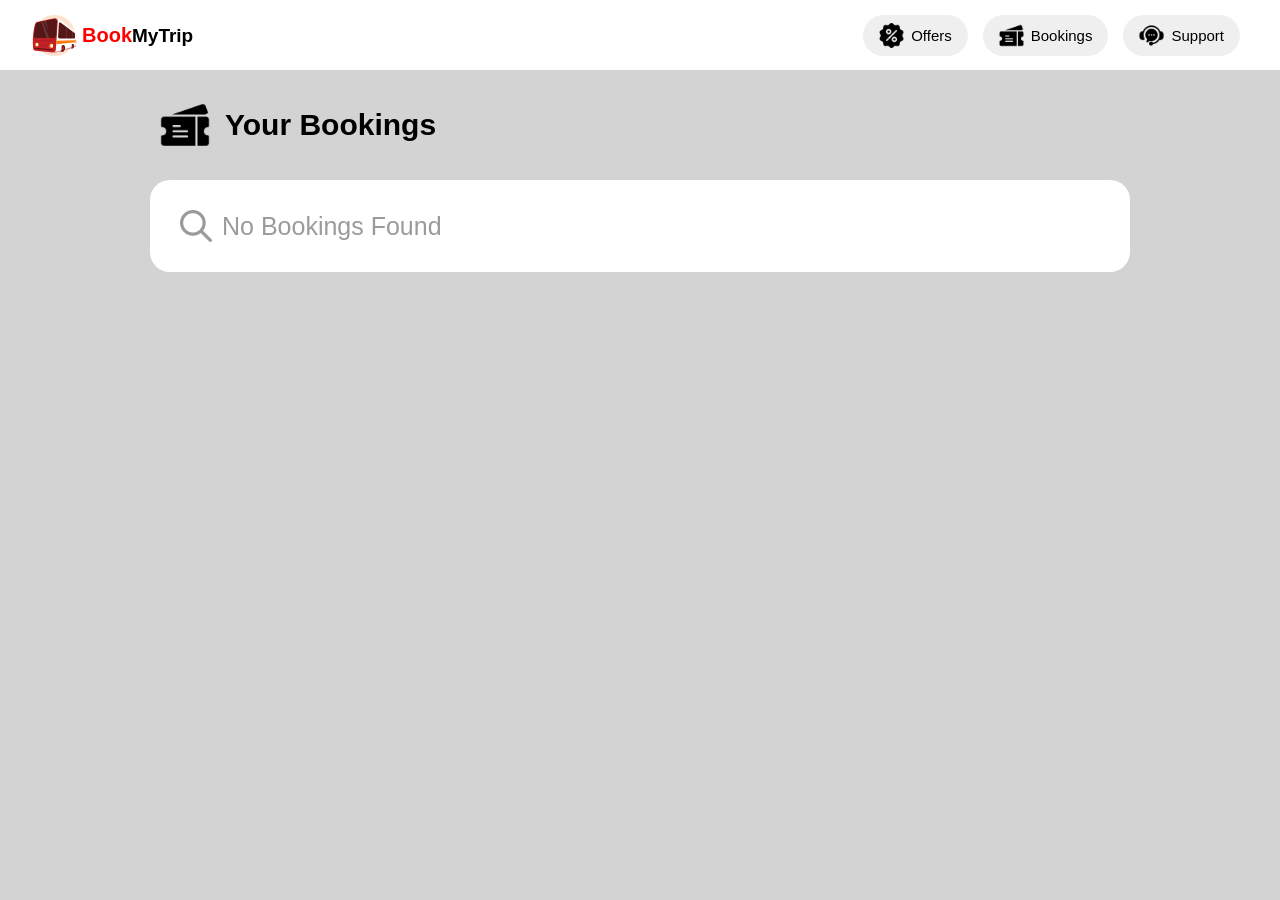
<file: bookings.html>
<!DOCTYPE html>
<html lang="en">
<head>
    <meta charset="UTF-8">
    <meta name="viewport" content="width=device-width, initial-scale=1.0">
    <title>Ticket Bookings</title>
    <link rel="stylesheet" href="styles/header.css">
    <link rel="stylesheet" href="styles/bookings.css">
</head>
<body>
    <div class="header">
        <a href="index.html" class="anchor-elm"><div class="left-section">
            <img class="bus-logo" src="Images/bus-logo.svg">
            <p class="company-name">Book<span class="end-name">MyTrip</span></p>
        </div></a>
        <div class="right-section">
            <a href="index.html" class="anchor-elm"><button class="nav-btn">
                <img class="nav-img" src="Images/discount.png">
                Offers
            </button></a>
            <a href="bookings.html" class="anchor-elm"><button class="nav-btn">
                <img class="nav-img" src="Images/ticket.png">
                Bookings
            </button></a>
            <a href="index.html" class="anchor-elm"><button class="nav-btn">
                <img class="nav-img" src="Images/customer-service.png">
                Support
            </button></a>
        </div>
    </div>
    <div class="main-container">
        <p class="heading"><img class="tickets" src="Images/ticket.png">Your Bookings</p>
        <div class="booking-parent-container">
            <div class="bookings-grid">
            </div>
        </div>
    </div>
    <script src="scripts/bookings.js"></script>
</body>
</html>
</file>
<file: styles/header.css>
* {
    margin: 0;
    font-family: Arial, Helvetica, sans-serif;
}
.header {
    background-color: white;
    position: fixed;
    display: flex;
    width: 100%;
    top: 0;
    height: 70px;
    margin: 0;
    z-index: 2;
}
.left-section {
    display: flex;
    justify-content: center;
    align-items: center;
    height: 70px;
    padding-left: 27px;
    cursor: pointer;
}
.anchor-elm{
    text-decoration: none;
}
.bus-logo {
    width: 55px;
}
.company-name {
    color: red;
    display: inline-block;
    font-size: 20px;
    font-weight: bold;
}
.end-name {
    color: black;
    font-size: 19px;
}
.right-section{
    display: flex;
    align-items: center;
    justify-content: end;
    flex: 1;
    height: 70px;
    padding-right: 25px;
}
.nav-btn{
    display: flex;
    align-items: center;
    border: none;
    padding: 8px 16px;
    border-radius: 30px;
    font-size: 15px;
    margin-right: 15px;
    cursor: pointer;
}
.nav-img{
    width: 25px;
    margin-right: 7px;
}
.nav-btn:hover{
    background-color: lightgrey;
}
</file>
<file: styles/bookings.css>
body{
    background-color: lightgray;
}
.main-container{
    margin-top: 70px;
}
.heading{
    display: flex;
    align-items: center;
    font-size: 30px;
    font-weight: bold;
    margin-left: 160px;
    padding-top: 30px;
}
.tickets{
    width: 50px;
    margin-right: 15px;
}
.booking-parent-container{
    display: grid;
    grid-template-columns: 1fr;
    padding: 30px 150px;
}
.bookings-grid{
    display: grid;
    grid-template-columns: 1fr;
    row-gap: 30px;
    background-color: white;
    border-radius: 20px;
    padding: 30px;
}
.booking-elm{
    border: 2px solid rgb(142, 142, 142);
    border-radius: 20px;
    padding: 10px 20px;
}
.booking-info{
    display: flex;
    align-items: center;
    justify-content: space-between;
}
.bus-name{
    display: flex;
    font-size: 24px;
    font-weight: bold;
    margin-bottom: 10px;
}
.bus-img{
    margin-left: 5px;
}
.route{
    display: inline-block;
    font-size: 19px;
    font-weight: bold;
    color: rgb(70, 70, 70);
    margin-bottom: 10px;
    margin-right: 30px;
}
.seat-number{
    display: inline-block;
    color: white;
    font-size: 15px;
    background-color: rgb(0, 0, 87);
    padding: 8px 14px;
    border-radius: 20px;
    margin-bottom: 5px;
}
.pickup{
    font-size: 18px;
}
.place{
    font-weight: bold;
}
.date-cont{
    font-size: 18px;
}
.date{
    font-size: 19px;
    font-weight: bold;
}
.ticket{
    width: 25px;
}
.top-section{
    display: flex;
    align-items: center;
    justify-content: space-between;
}
.departure-time{
    font-size: 18px;
}
.time{
    font-size: 20px;
    font-weight: bold;
}
.price{
    font-size: 16px;
    color: white;
    background-color: darkgreen;
    padding: 7px 18px;
    border-radius: 20px;
}
.bottom-container{
    display: flex;
    justify-content: space-between;
    margin-top: 15px;
}
.payment-status{
    font-size: 18px;
}
.status{
    font-size: 19px;
    font-weight: bold;
    color: red;
}
.cancel-btn{
    border: none;
    background-color: red;
    color: white;
    padding: 7px 15px;
    border-radius: 20px;
    font-size: 16px;
    cursor: pointer;
}
.cancel-btn:hover{
    background-color: rgb(255, 93, 93);
}
.cancel-btn:active{
    background-color: rgb(255, 117, 117);
}
.no-booking{
    display: flex;
    align-items: center;
    font-size: 25px;
    color: rgb(155, 155, 155);
}
.search-img{
    margin-right: 10px;
}
</file>
